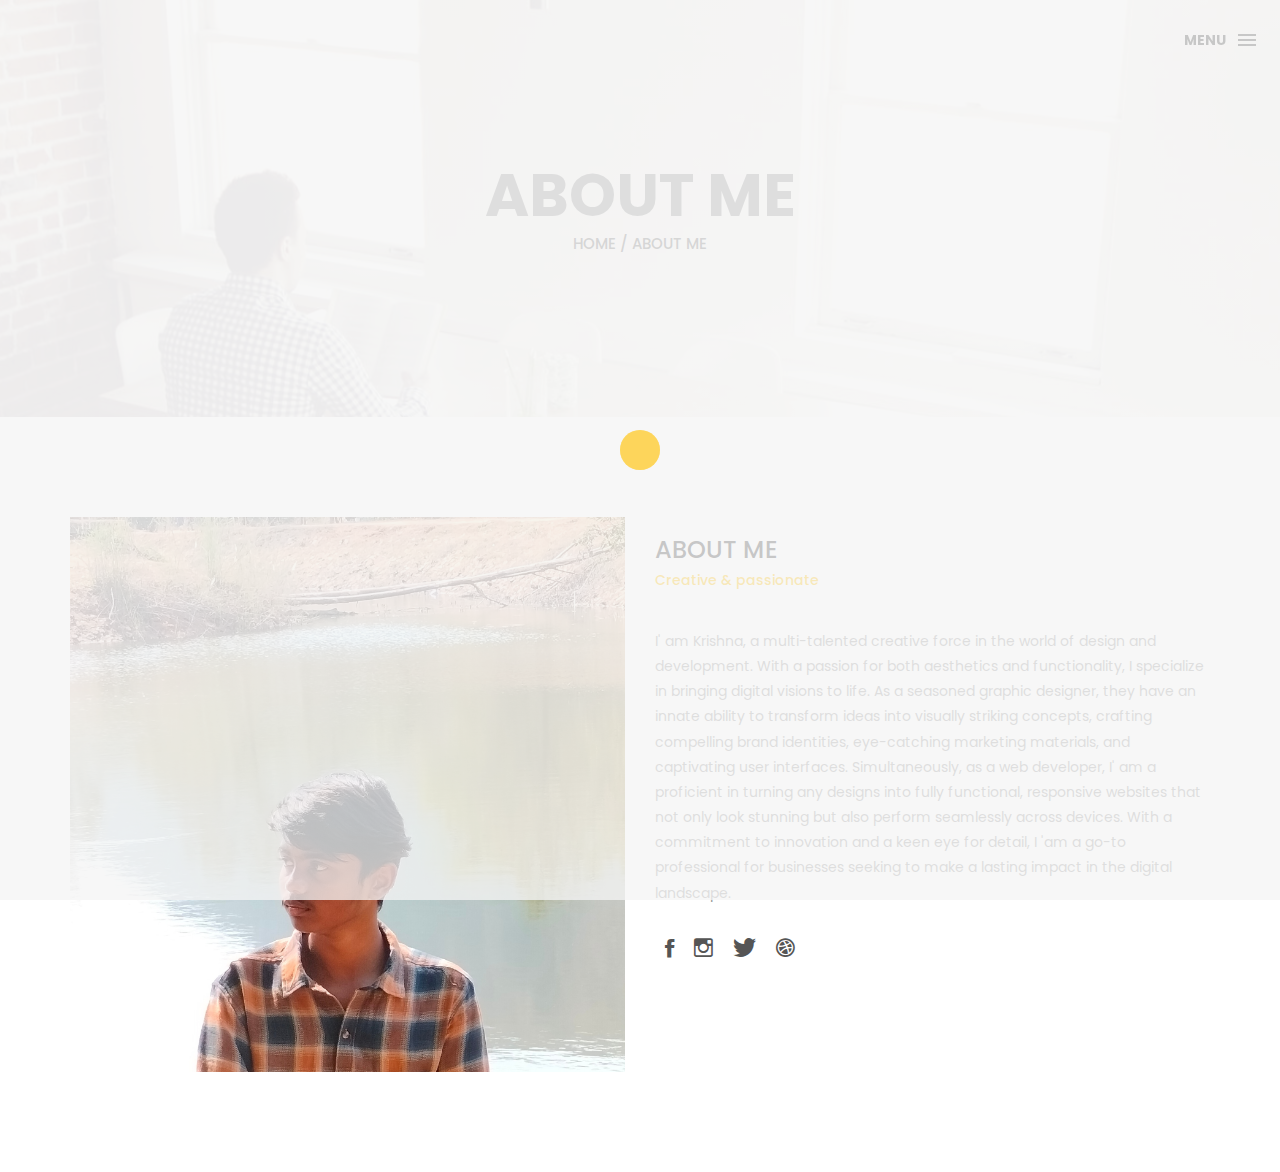
<file: about.html>
<!DOCTYPE html>
<html lang="en">

<head>
    <meta charset="utf-8">
    <meta http-equiv="X-UA-Compatible" content="IE=edge">
    <meta name="viewport" content="width=device-width, initial-scale=1">
    <!-- The above 3 meta tags *must* come first in the head; any other head content must come *after* these tags -->
    <title>About me</title>
    

    <!-- Bootstrap -->
    <link href="css/bootstrap.min.css" rel="stylesheet">
    <link href="ionicons/css/ionicons.min.css" rel="stylesheet">

    <!-- main css -->
    <link href="css/style.css" rel="stylesheet">
   


    <!-- modernizr -->
    <script src="js/modernizr.js"></script>

    <!-- HTML5 shim and Respond.js for IE8 support of HTML5 elements and media queries -->
    <!-- WARNING: Respond.js doesn't work if you view the page via file:// -->
    <!--[if lt IE 9]>
      <script src="https://oss.maxcdn.com/html5shiv/3.7.2/html5shiv.min.js"></script>
      <script src="https://oss.maxcdn.com/respond/1.4.2/respond.min.js"></script>
    <![endif]-->
</head>

<body>

    <!-- Preloader -->
    <div id="preloader">
        <div class="pre-container">
            <div class="spinner">
                <div class="double-bounce1"></div>
                <div class="double-bounce2"></div>
            </div>
        </div>
    </div>
    <!-- end Preloader -->

    <div class="container-fluid"> 
       <!-- box-header -->
        <header class="box-header">
            <div class="box-logo">
            </div>
            <!-- box-nav -->
            <a class="box-primary-nav-trigger" href="#0">
                <span class="box-menu-text">Menu</span><span class="box-menu-icon"></span>
            </a>
        </header>
        <!-- end box-header -->
        
        <!-- nav -->
        <nav>
            <ul class="box-primary-nav">
                <li class="box-label">About me</li>
                
                <li><a href="index.html">Intro</a></li>
                <li><a href="about.html">About me</a> <i class="ion-ios-circle-filled color"></i></li>
                <li><a href="portfolio.html">portfolio</a></li>
                <li><a href="contact.html">contact me</a></li>

                <li class="box-label">Follow me</li>

                <li class="box-social"><a href="#0"><i class="ion-social-facebook"></i></a></li>
                <li class="box-social"><a href="#0"><i class="ion-social-instagram-outline"></i></a></li>
                <li class="box-social"><a href="#0"><i class="ion-social-twitter"></i></a></li>
                <li class="box-social"><a href="#0"><i class="ion-social-dribbble"></i></a></li>
            </ul>
        </nav>
        <!-- end nav -->  
    </div>
    
    <!-- Top bar -->
    <div class="top-bar">
        <h1>About Me</h1>
        <p><a href="#">Home</a> / About me</p>
    </div>
    <!-- end Top bar -->
    
    <!-- Main container -->
    <div class="container main-container clearfix"> 
        <div class="col-md-6">
            <img src="img/krishna.jpg" class="img-responsive" alt="" />
        </div>
        <div class="col-md-6">
           <h3 class="uppercase">About Me </h3>
           <h5>Creative & passionate </h5>
           <div class="h-30"></div>
            <p>I' am Krishna, a multi-talented creative force in the world of design and development. With a passion for both aesthetics and functionality, I specialize in bringing digital visions to life. As a seasoned graphic designer, they have an innate ability to transform ideas into visually striking concepts, crafting compelling brand identities, eye-catching marketing materials, and captivating user interfaces. Simultaneously, as a web developer, I' am a proficient in turning any designs into fully functional, responsive websites that not only look stunning but also perform seamlessly across devices. With a commitment to innovation and a keen eye for detail, I 'am a go-to professional for businesses seeking to make a lasting impact in the digital landscape.
            <div class="h-10"></div>
            <ul class="social-ul">
                <li class="box-social"><a href="#0"><i class="ion-social-facebook"></i></a></li>
                <li class="box-social"><a href="#0"><i class="ion-social-instagram-outline"></i></a></li>
                <li class="box-social"><a href="#0"><i class="ion-social-twitter"></i></a></li>
                <li class="box-social"><a href="#0"><i class="ion-social-dribbble"></i></a></li>
            </ul>


        </div>
    </div>
    <!-- end Main container -->
    
    <!-- back to top -->
    <a href="#0" class="cd-top"><i class="ion-android-arrow-up"></i></a>
    <!-- end back to top -->



    <!-- jQuery -->
    <script src="js/jquery-2.1.1.js"></script>
    <!--  plugins -->
    <script src="js/bootstrap.min.js"></script>
    <script src="js/menu.js"></script>
    <script src="js/animated-headline.js"></script>
    <script src="js/isotope.pkgd.min.js"></script>


    <!--  custom script -->
    <script src="js/custom.js"></script>

</body>

</html>
</file>
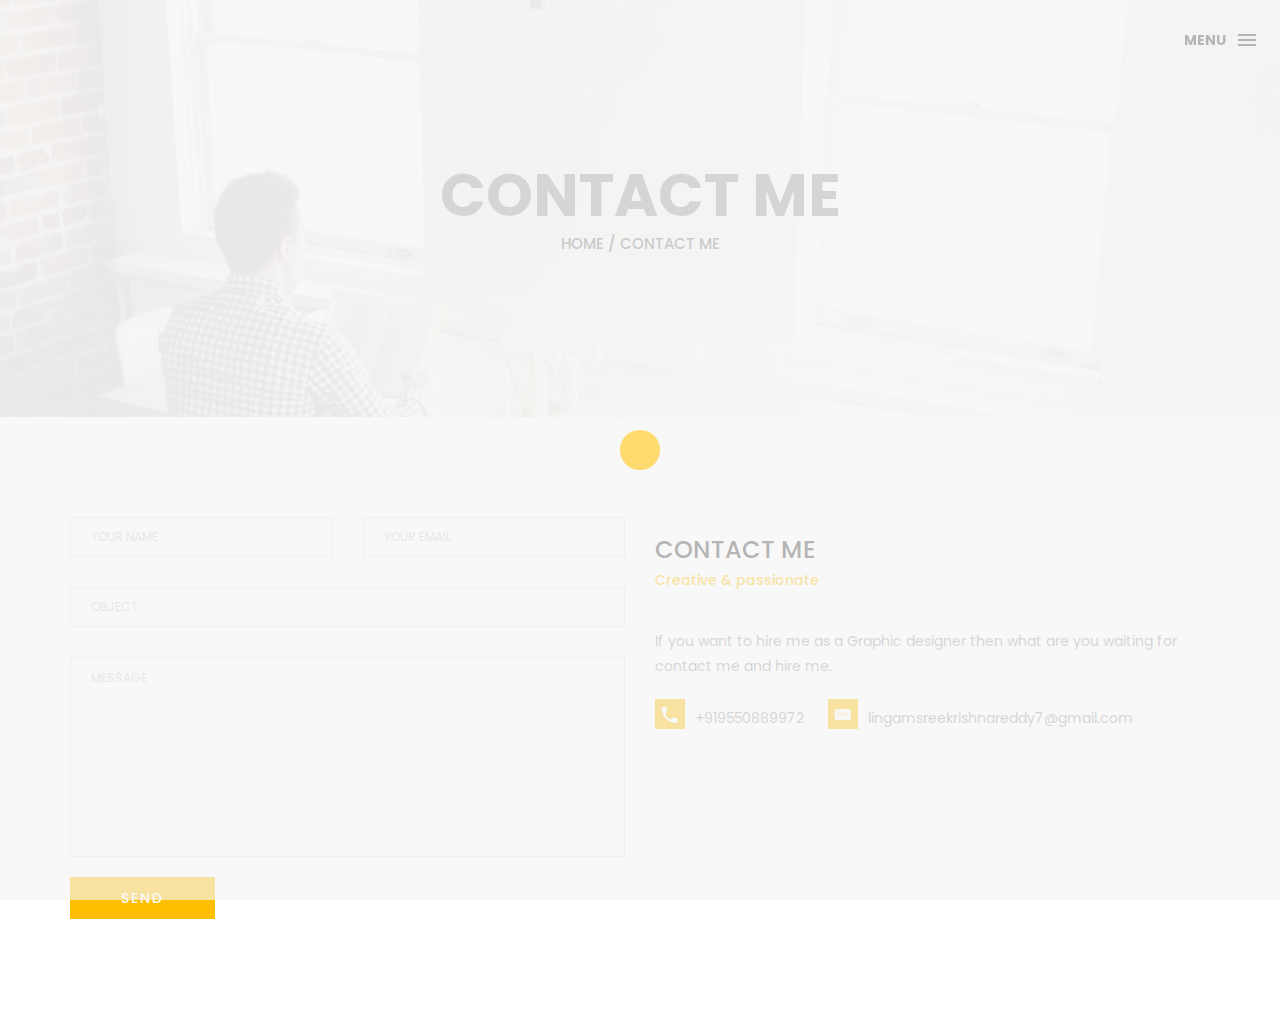
<file: contact.html>
<!DOCTYPE html>
<html lang="en">

<head>
    <meta charset="utf-8">
    <meta http-equiv="X-UA-Compatible" content="IE=edge">
    <meta name="viewport" content="width=device-width, initial-scale=1">
    <!-- The above 3 meta tags *must* come first in the head; any other head content must come *after* these tags -->
    <title>Contact me </title>

    <!-- Bootstrap -->
    <link href="css/bootstrap.min.css" rel="stylesheet">
    <link href="ionicons/css/ionicons.min.css" rel="stylesheet">
   

    <!-- main css -->
    <link href="css/style.css" rel="stylesheet">


    <!-- modernizr -->
    <script src="js/modernizr.js"></script>

    <!-- HTML5 shim and Respond.js for IE8 support of HTML5 elements and media queries -->
    <!-- WARNING: Respond.js doesn't work if you view the page via file:// -->
    <!--[if lt IE 9]>
      <script src="https://oss.maxcdn.com/html5shiv/3.7.2/html5shiv.min.js"></script>
      <script src="https://oss.maxcdn.com/respond/1.4.2/respond.min.js"></script>
    <![endif]-->
</head>

<body>

    <!-- Preloader -->
    <div id="preloader">
        <div class="pre-container">
            <div class="spinner">
                <div class="double-bounce1"></div>
                <div class="double-bounce2"></div>
            </div>
        </div>
    </div>
    <!-- end Preloader -->

    <div class="container-fluid">
        <!-- box-header -->
        <header class="box-header">
            <div class="box-logo">
            </div>
            <!-- box-nav -->
            <a class="box-primary-nav-trigger" href="#0">
                <span class="box-menu-text">Menu</span><span class="box-menu-icon"></span>
            </a>
            <!-- box-primary-nav-trigger -->
        </header>
        <!-- end box-header -->

        <!-- nav -->
        <nav>
            <ul class="box-primary-nav">
                <li class="box-label">About me</li>

                <li><a href="index.html">Intro</a></li>
                <li><a href="about.html">About me</a></li>
                <li><a href="portfolio.html">portfolio</a></li>
                <li><a href="contact.html">contact me</a> <i class="ion-ios-circle-filled color"></i></li>



                <li class="box-label">Follow me</li>

                <li class="box-social"><a href="#0"><i class="ion-social-facebook"></i></a></li>
                <li class="box-social"><a href="#0"><i class="ion-social-instagram-outline"></i></a></li>
                <li class="box-social"><a href="#0"><i class="ion-social-twitter"></i></a></li>
                <li class="box-social"><a href="#0"><i class="ion-social-dribbble"></i></a></li>
            </ul>
        </nav>
        <!-- end nav -->

    </div>

    <!-- top bar -->
    <div class="top-bar">
        <h1>contact Me</h1>
        <p><a href="#">Home</a> / Contact Me</p>
    </div>
    <!-- end top bar -->

    <!-- main-container -->
    <div class="container main-container">
        <div class="col-md-6">
            <form action="#" method="post">
                <div class="row">
                    <div class="col-md-6">
                        <div class="input-contact">
                            <input type="text" name="name">
                            <span>your name</span>
                        </div>
                    </div>
                    <div class="col-md-6">
                        <div class="input-contact">
                            <input type="text" name="email">
                            <span>your email</span>
                        </div>
                    </div>
                    <div class="col-md-12">
                        <div class="input-contact">
                            <input type="text" name="object">
                            <span>object</span>
                        </div>
                    </div>
                    <div class="col-md-12">
                        <div class="textarea-contact">
                            <textarea name="message"></textarea>
                            <span>message</span>
                        </div>
                    </div>
                    <div class="col-md-12">
                        <a href="#" class="btn btn-box">Send</a>
                    </div>
                </div>
            </form>
        </div>

        <div class="col-md-6">
            <h3 class="text-uppercase">contact me</h3>
            <h5>Creative & passionate</h5>
            <div class="h-30"></div>
            <p>If you want to hire me as a Graphic designer then what are you waiting for contact me and hire me.</p>
            <div class="contact-info">
                <p><i class="ion-android-call"></i>+919550889972</p>
                <p><i class="ion-ios-email"></i>lingamsreekrishnareddy7@gmail.com</p>
            </div>
        </div>


    </div>
    <!-- end main-container -->
    <!-- back to top -->
    <a href="#0" class="cd-top"><i class="ion-android-arrow-up"></i></a>
    <!-- end back to top -->



    <!-- jQuery -->
    <script src="js/jquery-2.1.1.js"></script>
    <!--  plugins -->
    <script src="js/bootstrap.min.js"></script>
    <script src="js/menu.js"></script>
    <script src="js/animated-headline.js"></script>
    <script src="js/isotope.pkgd.min.js"></script>


    <!--  custom script -->
    <script src="js/custom.js"></script>

</body>

</html>
</file>
<file: css/style.css>
/*
* Box Theme
* Created by : Ahmed Eissa
* website : www.ahmedessa.net
* behance : https://www.behance.net/3essa
*/


/* Table of Content
==================================================
	- Google fonts & font family -
	- General -
    - typography -
    - Preloader -
	- Header -
    - box intro section -
    - Portfoilo section -
    - Footer -
    - About page -
    - Services page -
    - contact page -
    - Portfolio single page -
    - Responsive media queries -
*/


/* Google fonts & font family
==================================================*/

@import url(https://fonts.googleapis.com/css?family=Poppins:400,500,600,700);

/* General
==================================================*/

html,
body {
    
    height: 100%;
    font-family: 'Poppins', sans-serif;
    line-height: 1.8;
    color: #999
    
}

.no-padding {
    padding-left: 0;
    padding-right: 0;
}

.no-padding [class^="col-"] {
    padding-left: 0;
    padding-right: 0;
}

.main-container {
    padding: 100px 0;
}

.center {
    text-align: center;
}

a {
    -webkit-transition: all .3s;
    transition: all .3s
}

.uppercase {
    text-transform: uppercase;
}

.h-30 {
    height: 30px
}

.h-10 {
    height: 10px
}

.color {
    color: #ffbf00;
    font-size: 11px;
}


/* typography
==================================================*/

h1 {
    color: #393939;
    font-size: 60px;
    text-transform: uppercase;
}

h3 {
    color: #393939;
}

h5 {
    color: #ffbf00;
}


/* preloader
==================================================*/

#preloader {
    position: fixed;
    top: 0;
    left: 0;
    right: 0;
    bottom: 0;
    background-color: #f5f5f5;
    /* change if the mask should be a color other than white */
    z-index: 1000;
    /* makes sure it stays on top */
}

.pre-container {
    position: absolute;
    left: 50%;
    top: 50%;
    bottom: auto;
    right: auto;
    -webkit-transform: translateX(-50%) translateY(-50%);
    transform: translateX(-50%) translateY(-50%);
    text-align: center;
}

.spinner {
    width: 40px;
    height: 40px;
    position: relative;
    margin: 100px auto;
}

.double-bounce1,
.double-bounce2 {
    width: 100%;
    height: 100%;
    border-radius: 50%;
    background-color: #ffbf00;
    opacity: 0.6;
    position: absolute;
    top: 0;
    left: 0;
    -webkit-animation: bounce 2.0s infinite ease-in-out;
    animation: bounce 2.0s infinite ease-in-out;
}

.double-bounce2 {
    -webkit-animation-delay: -1.0s;
    animation-delay: -1.0s;
}

@-webkit-keyframes bounce {
    0%,
    100% {
        -webkit-transform: scale(0.0)
    }
    50% {
        -webkit-transform: scale(1.0)
    }
}

@keyframes bounce {
    0%,
    100% {
        transform: scale(0.0);
        -webkit-transform: scale(0.0);
    }
    50% {
        transform: scale(1.0);
        -webkit-transform: scale(1.0);
    }
}


/* headr
==================================================*/

.box-header {
    position: absolute;
    top: 0;
    left: 0;
    background: rgba(255, 255, 255, 0.95);
    height: 50px;
    width: 100%;
    z-index: 3;
    box-shadow: 0 1px 2px rgba(0, 0, 0, 0.3);
    -webkit-font-smoothing: antialiased;
    -moz-osx-font-smoothing: grayscale;
}

.box-header {
    height: 80px;
    background: transparent;
    box-shadow: none;
}

.box-header {
    -webkit-transition: background-color 0.3s;
    transition: background-color 0.3s;
    -webkit-transform: translate3d(0, 0, 0);
    transform: translate3d(0, 0, 0);
    -webkit-backface-visibility: hidden;
    backface-visibility: hidden;
}

.box-header.is-fixed {
    position: fixed;
    top: -80px;
    background-color: rgba(255, 255, 255, 0.96);
    -webkit-transition: -webkit-transform 0.3s;
    transition: -webkit-transform 0.3s;
    transition: transform 0.3s;
    transition: transform 0.3s, -webkit-transform 0.3s;
}

.box-header.is-visible {
    -webkit-transform: translate3d(0, 100%, 0);
    transform: translate3d(0, 100%, 0);
}

.box-header.menu-is-open {
    background-color: rgba(255, 255, 255, 0.96);
}

.box-logo {
    display: block;
    padding: 20px;
}

.box-primary-nav-trigger {
    position: absolute;
    right: 0;
    top: 0;
    height: 100%;
    width: 50px;
    background-color: #fff;
}

.box-primary-nav-trigger .box-menu-text {
    color: #393939;
    text-transform: uppercase;
    font-weight: 700;
    display: none;
}

.box-primary-nav-trigger .box-menu-icon {
    display: inline-block;
    position: absolute;
    left: 50%;
    top: 50%;
    bottom: auto;
    right: auto;
    -webkit-transform: translateX(-50%) translateY(-50%);
    transform: translateX(-50%) translateY(-50%);
    width: 18px;
    height: 2px;
    background-color: #393939;
    -webkit-transition: background-color 0.3s;
    transition: background-color 0.3s;
    list-style: none;
}

.box-primary-nav-trigger .box-menu-icon::before,
.box-primary-nav-trigger .box-menu-icon:after {
    content: '';
    width: 100%;
    height: 100%;
    position: absolute;
    background-color: #393939;
    right: 0;
    -webkit-transition: -webkit-transform .3s, top .3s, background-color 0s;
    -webkit-transition: top .3s, background-color 0s, -webkit-transform .3s;
    transition: top .3s, background-color 0s, -webkit-transform .3s;
    transition: transform .3s, top .3s, background-color 0s;
    transition: transform .3s, top .3s, background-color 0s, -webkit-transform .3s;
}

.box-primary-nav-trigger .box-menu-icon::before {
    top: -5px;
}

.box-primary-nav-trigger .box-menu-icon::after {
    top: 5px;
}

.box-primary-nav-trigger .box-menu-icon.is-clicked {
    background-color: rgba(255, 255, 255, 0);
}

.box-primary-nav-trigger .box-menu-icon.is-clicked::before,
.box-primary-nav-trigger .box-menu-icon.is-clicked::after {
    background-color: 393939;
}

.box-primary-nav-trigger .box-menu-icon.is-clicked::before {
    top: 0;
    -webkit-transform: rotate(135deg);
    transform: rotate(135deg);
}

.box-primary-nav-trigger .box-menu-icon.is-clicked::after {
    top: 0;
    -webkit-transform: rotate(225deg);
    transform: rotate(225deg);
}

.box-primary-nav-trigger {
    width: 100px;
    padding-left: 1em;
    background-color: transparent;
    height: 30px;
    line-height: 30px;
    right: 10px;
    top: 50%;
    bottom: auto;
    -webkit-transform: translateY(-50%);
    transform: translateY(-50%);
}

.box-primary-nav-trigger .box-menu-text {
    display: inline-block;
}

.box-primary-nav-trigger .box-menu-icon {
    left: auto;
    right: 1em;
    -webkit-transform: translateX(0) translateY(-50%);
    transform: translateX(0) translateY(-50%);
}

.box-primary-nav {
    position: fixed;
    left: 0;
    top: 0;
    height: 100%;
    width: 100%;
    background: rgba(0, 0, 0, 0.96);
    z-index: 2;
    text-align: center;
    padding: 50px 0;
    -webkit-backface-visibility: hidden;
    backface-visibility: hidden;
    overflow: auto;
    -webkit-overflow-scrolling: touch;
    -webkit-transform: translateY(-100%);
    transform: translateY(-100%);
    -webkit-transition-property: -webkit-transform;
    transition-property: -webkit-transform;
    transition-property: transform;
    transition-property: transform, -webkit-transform;
    -webkit-transition-duration: 0.4s;
    transition-duration: 0.4s;
    list-style: none;
}

.box-primary-nav li {
    font-size: 22px;
    font-size: 1.375rem;
    font-weight: 300;
    -webkit-font-smoothing: antialiased;
    -moz-osx-font-smoothing: grayscale;
    margin: .2em 0;
    text-transform: capitalize;
}

.box-primary-nav a {
    display: inline-block;
    padding: .4em 1em;
    border-radius: 0.25em;
    -webkit-transition: all 0.2s;
    transition: all 0.2s;
    color: #fff;
    text-decoration: none;
    font-weight: bold;
}
.box-primary-nav a:focus {
    outline: none;
}

.no-touch .box-primary-nav a:hover {
    text-decoration: none;
    color: #ddd;
}

.box-primary-nav .box-label {
    color: #ffbf00;
    text-transform: uppercase;
    font-weight: 700;
    font-size: 17px;
    margin: 2.4em 0 .8em;
}

.box-primary-nav .box-social {
    display: inline-block;
    margin: 10px .4em;
}

.box-primary-nav .box-social a {
    width: 30px;
    height: 30px;
    padding: 0;
    font-size: 30px
}

.box-primary-nav.is-visible {
    -webkit-transform: translateY(0);
    transform: translateY(0);
}

.box-primary-nav {
    padding: 150px 0 0;
}

.box-primary-nav li {
    font-size: 18px;
}


/* box-intro
==================================================*/

.box-intro {
    text-align: center;
    display: table;
    height: 100vh;
    width: 100%;
}

.box-intro .table-cell {
    display: table-cell;
    vertical-align: middle;
}

.box-intro em {
    font-style: normal;
    text-transform: uppercase
}

b i:last-child {
    color: #ffbf00 !important;
}

.box-intro h5 {
    letter-spacing: 4px;
    text-transform: uppercase;
    color: #999;
    line-height: 1.7
}


/* mouse effect */

.mouse {
    position: absolute;
    width: 22px;
    height: 42px;
    bottom: 40px;
    left: 50%;
    margin-left: -12px;
    border-radius: 15px;
    border: 2px solid #888;
    -webkit-animation: intro 1s;
    animation: intro 1s;
}

.scroll {
    display: block;
    width: 3px;
    height: 3px;
    margin: 6px auto;
    border-radius: 4px;
    background: #888;
    -webkit-animation: finger 2s infinite;
    animation: finger 2s infinite;
}

@-webkit-keyframes intro {
    0% {
        opacity: 0;
        -webkit-transform: translateY(40px);
        transform: translateY(40px);
    }
    100% {
        opacity: 1;
        -webkit-transform: translateY(0);
        transform: translateY(0);
    }
}

@keyframes intro {
    0% {
        opacity: 0;
        -webkit-transform: translateY(40px);
        transform: translateY(40px);
    }
    100% {
        opacity: 1;
        -webkit-transform: translateY(0);
        transform: translateY(0);
    }
}

@-webkit-keyframes finger {
    0% {
        opacity: 1;
    }
    100% {
        opacity: 0;
        -webkit-transform: translateY(20px);
        transform: translateY(20px);
    }
}

@keyframes finger {
    0% {
        opacity: 1;
    }
    100% {
        opacity: 0;
        -webkit-transform: translateY(20px);
        transform: translateY(20px);
    }
}


/* text rotate */

.box-headline {
    font-size: 130px;
    line-height: 1.0;
}

.box-words-wrapper {
    display: inline-block;
    position: relative;
}

.box-words-wrapper b {
    display: inline-block;
    position: absolute;
    white-space: nowrap;
    left: 0;
    top: 0;
}

.box-words-wrapper b.is-visible {
    position: relative;
}

.no-js .box-words-wrapper b {
    opacity: 0;
}

.no-js .box-words-wrapper b.is-visible {
    opacity: 1;
}

.box-headline.rotate-2 .box-words-wrapper {
    -webkit-perspective: 300px;
    perspective: 300px;
}

.box-headline.rotate-2 i,
.box-headline.rotate-2 em {
    display: inline-block;
    -webkit-backface-visibility: hidden;
    backface-visibility: hidden;
}

.box-headline.rotate-2 b {
    opacity: 0;
}

.box-headline.rotate-2 i {
    -webkit-transform-style: preserve-3d;
    transform-style: preserve-3d;
    -webkit-transform: translateZ(-20px) rotateX(90deg);
    transform: translateZ(-20px) rotateX(90deg);
    opacity: 0;
}

.is-visible .box-headline.rotate-2 i {
    opacity: 1;
}

.box-headline.rotate-2 i.in {
    -webkit-animation: box-rotate-2-in 0.4s forwards;
    animation: box-rotate-2-in 0.4s forwards;
}

.box-headline.rotate-2 i.out {
    -webkit-animation: box-rotate-2-out 0.4s forwards;
    animation: box-rotate-2-out 0.4s forwards;
}

.box-headline.rotate-2 em {
    -webkit-transform: translateZ(20px);
    transform: translateZ(20px);
}

.no-csstransitions .box-headline.rotate-2 i {
    -webkit-transform: rotateX(0deg);
    transform: rotateX(0deg);
    opacity: 0;
}

.no-csstransitions .box-headline.rotate-2 i em {
    -webkit-transform: scale(1);
    transform: scale(1);
}

.no-csstransitions .box-headline.rotate-2 .is-visible i {
    opacity: 1;
}

@-webkit-keyframes box-rotate-2-in {
    0% {
        opacity: 0;
        -webkit-transform: translateZ(-20px) rotateX(90deg);
    }
    60% {
        opacity: 1;
        -webkit-transform: translateZ(-20px) rotateX(-10deg);
    }
    100% {
        opacity: 1;
        -webkit-transform: translateZ(-20px) rotateX(0deg);
    }
}

@keyframes box-rotate-2-in {
    0% {
        opacity: 0;
        -webkit-transform: translateZ(-20px) rotateX(90deg);
        transform: translateZ(-20px) rotateX(90deg);
    }
    60% {
        opacity: 1;
        -webkit-transform: translateZ(-20px) rotateX(-10deg);
        transform: translateZ(-20px) rotateX(-10deg);
    }
    100% {
        opacity: 1;
        -webkit-transform: translateZ(-20px) rotateX(0deg);
        transform: translateZ(-20px) rotateX(0deg);
    }
}

@-webkit-keyframes box-rotate-2-out {
    0% {
        opacity: 1;
        -webkit-transform: translateZ(-20px) rotateX(0);
    }
    60% {
        opacity: 0;
        -webkit-transform: translateZ(-20px) rotateX(-100deg);
    }
    100% {
        opacity: 0;
        -webkit-transform: translateZ(-20px) rotateX(-90deg);
    }
}

@keyframes box-rotate-2-out {
    0% {
        opacity: 1;
        -webkit-transform: translateZ(-20px) rotateX(0);
        transform: translateZ(-20px) rotateX(0);
    }
    60% {
        opacity: 0;
        -webkit-transform: translateZ(-20px) rotateX(-100deg);
        transform: translateZ(-20px) rotateX(-100deg);
    }
    100% {
        opacity: 0;
        -webkit-transform: translateZ(-20px) rotateX(-90deg);
        transform: translateZ(-20px) rotateX(-90deg);
    }
}


/* portfolio section
==================================================*/

.portfolio .categories-grid span {
    font-size: 30px;
    margin-bottom: 30px;
    display: inline-block;
}

.portfolio .categories-grid .categories ul li {
    list-style: none;
    margin: 20px 0;
}

.portfolio .categories-grid .categories ul li a {
    display: inline-block;
    color: #60606e;
    padding: 0 10px;
    margin: 0 10px;
    -webkit-transition: all .2s ease-in-out .2s;
    transition: all .2s ease-in-out .2s;
}

.portfolio .categories-grid .categories ul li a:hover,
.portfolio .categories-grid .categories ul li a:focus {
    text-decoration: none;
}

.portfolio .categories-grid .categories ul li a.active {
    margin-left: 0;
    background-color: #ffbf00;
    padding: 0px 20px;
    color: white;
    border-radius: 25px;
    text-decoration: none;
}

.portfolio_filter {
    padding-left: 0;
}

.portfolio_item {
    position: relative;
    overflow: hidden;
    display: block;
}

.portfolio_item .portfolio_item_hover {
    position: absolute;
    top: 0px;
    left: 0px;
    height: 100%;
    width: 100%;
    background-color: rgba(0, 0, 0, .8);
    -webkit-transform: translate(-100%);
    transform: translate(-100%);
    opacity: 0;
    -webkit-transition: all .2s ease-in-out;
    transition: all .2s ease-in-out;
}

.portfolio_item .portfolio_item_hover .item_info {
    text-align: center;
    position: absolute;
    top: 50%;
    left: 50%;
    -webkit-transform: translate(-50%, -50%);
    transform: translate(-50%, -50%);
    padding: 10px;
    width: 100%;
    font-weight: bold;
}

.portfolio_item .portfolio_item_hover .item_info span {
    display: block;
    color: #fff;
    font-size: 18px;
    -webkit-transform: translateX(-100px);
    transform: translateX(-100px);
    -webkit-transition: all .2s ease-in-out .2s;
    transition: all .2s ease-in-out .2s;
    opacity: 0;
}

.portfolio_item .portfolio_item_hover .item_info em {
    font-style: normal;
    display: inline-block;
    background-color: #ffbf00;
    padding: 5px 20px;
    border-radius: 25px;
    color: #333;
    margin-top: 10px;
    -webkit-transform: translateX(-100px);
    transform: translateX(-100px);
    -webkit-transition: all .3s ease-in-out .3s;
    transition: all .3s ease-in-out .3s;
    opacity: 0;
    font-size: 10px;
    letter-spacing: 2px;
}

.portfolio_item:hover .portfolio_item_hover {
    opacity: 1;
    -webkit-transform: translateX(0);
    transform: translateX(0);
}

.portfolio_item:hover .item_info em,
.portfolio_item:hover .item_info span {
    opacity: 1;
    -webkit-transform: translateX(0);
    transform: translateX(0);
}

.portfolio .categories-grid .categories ul li {
    float: left;
}

.portfolio .categories-grid .categories ul li a {
    padding: 0 10px;
    -webkit-transition: all .2s ease-in-out .2s;
    transition: all .2s ease-in-out .2s;
}

.portfolio_filter {
    padding-left: 0;
    display: inline-block;
    margin: 0 auto;
    text-align: center;
    margin-bottom: 50px;
}

.portfolio-inner {
    padding-bottom: 0 !important;
    padding-top: 55px;
}


/* footer
==================================================*/

footer {
    padding: 30px 0;
    text-align: center;
    background: #f5f5f5
}

.copyright {
    color: #ccc;
    margin-bottom: 0;
}

footer img {
    margin: 0 auto;
}


/* backto top
==================================================*/

.cd-top {
    display: inline-block;
    height: 40px;
    width: 40px;
    position: fixed;
    bottom: 20px;
    line-height: 40px;
    font-size: 20px;
    right: 10px;
    text-align: center;
    color: #fff;
    background: rgba(255, 191, 0, 0.8);
    visibility: hidden;
    opacity: 0;
    -webkit-transition: opacity .3s 0s, visibility 0s .3s;
    transition: opacity .3s 0s, visibility 0s .3s;
}

.cd-top.cd-is-visible,
.cd-top.cd-fade-out,
.no-touch .cd-top:hover {
    -webkit-transition: opacity .3s 0s, visibility 0s 0s;
    transition: opacity .3s 0s, visibility 0s 0s;
}

.cd-top.cd-is-visible {
    /* the button becomes visible */
    visibility: visible;
    opacity: 1;
}

.cd-top.cd-fade-out {
    opacity: .5;
}

.no-touch .cd-top:hover,
.no-touch .cd-top:focus {
    background-color: #ffbf00;
    opacity: 1;
    color: #fff;
}


/* About page
==================================================*/

.top-bar {
    color: #333;
    padding: 150px 0 150px;
    background: -webkit-linear-gradient( rgba(255, 255, 255, .8), rgba(255, 255, 255, .8)), url(../img/01.jpg);
    background: linear-gradient( rgba(255, 255, 255, .8), rgba(255, 255, 255, .8)), url(../img/01.jpg);
    background-size: cover;
    background-attachment: fixed;
    background-position: center center;
    text-align: center;
}

.top-bar h1 {
    font-size: 60px;
    text-transform: uppercase;
    font-weight: 700;
    color: #999;
    line-height: 50px;
}

.top-bar p {
    font-size: 15px;
    text-transform: uppercase;
    font-weight: 500;
    color: #777;
}

.top-bar p a {
    color: #777;
}

.top-bar p a:hover,
.top-bar p a:focus {
    color: #555;
    text-decoration: none;
}

.social-ul {
    list-style: none;
    display: inline-block;
    padding-left: 0;
}

.social-ul li {
    margin: 0 10px;
    float: left;
}

.social-ul li a {
    font-size: 25px;
    color: #555;
    -webkit-transition: all .3s;
    transition: all .3s;
}

.social-ul li a:hover {
    color: #888;
}


/* Services page
==================================================*/

.size-50 {
    font-size: 50px;
}

.service-box {
    margin-bottom: 30px;
}

.service-box h3 {
    margin-top: 0;
}


/* contact page
==================================================*/

.details-text i {
    margin-right: 10px;
}

.textarea-contact {
    height: 200px;
    width: 100%;
    border: solid 1px rgba(0, 0, 0, .1);
    position: relative;
}

.textarea-contact textarea {
    height: 100%;
    width: 100%;
    border: 0;
    padding: 20px;
    background-color: transparent;
    float: left;
    z-index: 2;
    font-size: 14px;
    color: #9a9a9a;
    resize: none;
}

.textarea-contact > span {
    position: absolute;
    top: 20px;
    left: 20px;
    -webkit-transform: translateY(-50%);
    transform: translateY(-50%);
    font-size: 12px;
    text-transform: uppercase;
    color: #cdcdcd;
    -webkit-transition: all .2s ease-in-out;
    transition: all .2s ease-in-out;
    z-index: 1;
}

.input-contact {
    height: 40px;
    width: 100%;
    border: solid 1px rgba(0, 0, 0, .1);
    position: relative;
    margin-bottom: 30px;
}

.input-contact input[type="text"] {
    height: 100%;
    width: 100%;
    border: 0;
    padding: 0 20px;
    float: left;
    position: relative;
    background-color: transparent;
    z-index: 2;
    font-size: 14px;
    color: #9a9a9a;
}

.input-contact > span {
    position: absolute;
    top: 50%;
    left: 20px;
    -webkit-transform: translateY(-50%);
    transform: translateY(-50%);
    font-size: 12px;
    text-transform: uppercase;
    color: #cdcdcd;
    -webkit-transition: all .2s ease-in-out;
    transition: all .2s ease-in-out;
    z-index: 1;
}

.input-contact > span.active,
.textarea-contact > span.active {
    color: #ffbf00;
    font-size: 10px;
    top: 0px;
    left: 5px;
    background-color: #fff;
    padding: 5px
}

input:focus,
textarea:focus {
    outline: none;
}

.contact-info {
    margin-top: 20px;
}

.contact-info i {
    height: 30px;
    width: 30px;
    display: inline-block;
    background: #ffbf00;
    text-align: center;
    line-height: 33px;
    margin-right: 10px;
    color: #fff;
    font-size: 21px;
}

.contact-info p {
    display: inline-block;
    margin-right: 20px;
}

.btn-box {
    background: #ffbf00;
    padding: 10px 50px;
    border-radius: 0;
    color: #fff;
    margin-top: 20px;
    text-transform: uppercase;
    letter-spacing: 2px;
    font-weight: 500;
}

.btn-box:hover,
.btn-box:focus {
    background: #F5B700;
    color: #fff;
}


/* single project page
==================================================*/

.cat-ul {
    padding-left: 0;
    list-style: none
}

.cat-ul li i {
    margin-right: 10px;
    color: #ffbf00;
}


/* Responsive media queries
==================================================*/

@media (max-width: 991px) {
    .portfolio .categories-grid span {
        margin-bottom: 0;
        text-align: center;
        width: 100%;
    }
    .portfolio .categories-grid .categories ul li {
        text-align: center;
    }
    .portfolio .categories-grid .categories ul li a {
        margin-left: 0;
    }
    .col-md-6 h3 {
        margin-top: 30px;
    }
}

@media only screen and (max-width: 670px) {
    .box-headline {
        font-size: 100px;
    }
    .box-intro h5 {
        font-size: 12px;
    }
    .box-primary-nav a {
        padding: 5px 1em;
        font-size: 14px;
    }
    .box-primary-nav {
        padding: 80px 0 0;
    }
    .box-primary-nav .box-social a {
        font-size: 23px;
    }
    .top-bar h1 {
        font-size: 40px;
        line-height: 30px;
    }
    .portfolio .categories-grid .categories ul li {
        float: none;
    }
}

@media only screen and (max-width: 520px) {
    .box-headline {
        font-size: 80px;
    }
    .box-intro h5 {
        font-size: 12px;
    }
    .main-container {
        padding: 50px 0;
    }
}

@media only screen and (max-width: 420px) {
    .box-headline {
        font-size: 50px;
    }
    .box-intro h5 {
        font-size: 12px;
    }
    .top-bar h1 {
        font-size: 30px;
        line-height: 30px;
    }
}
</file>
